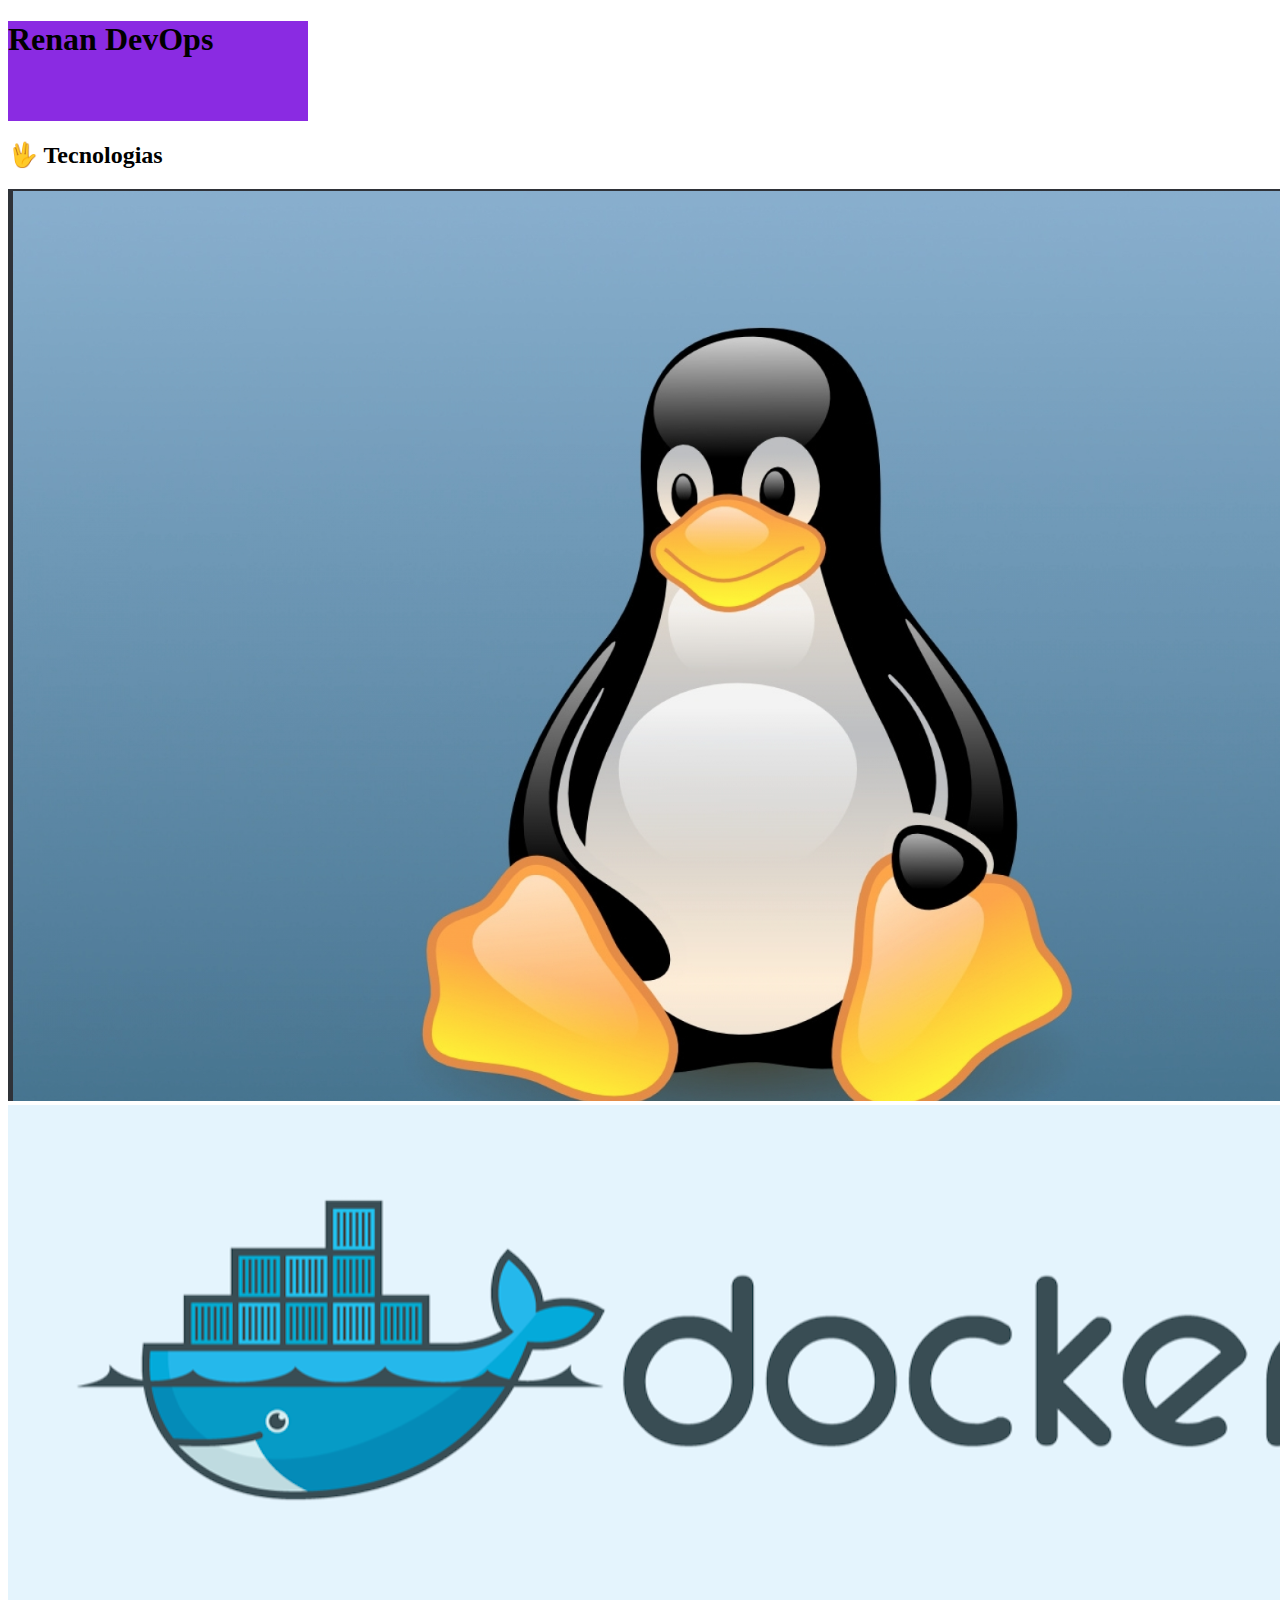
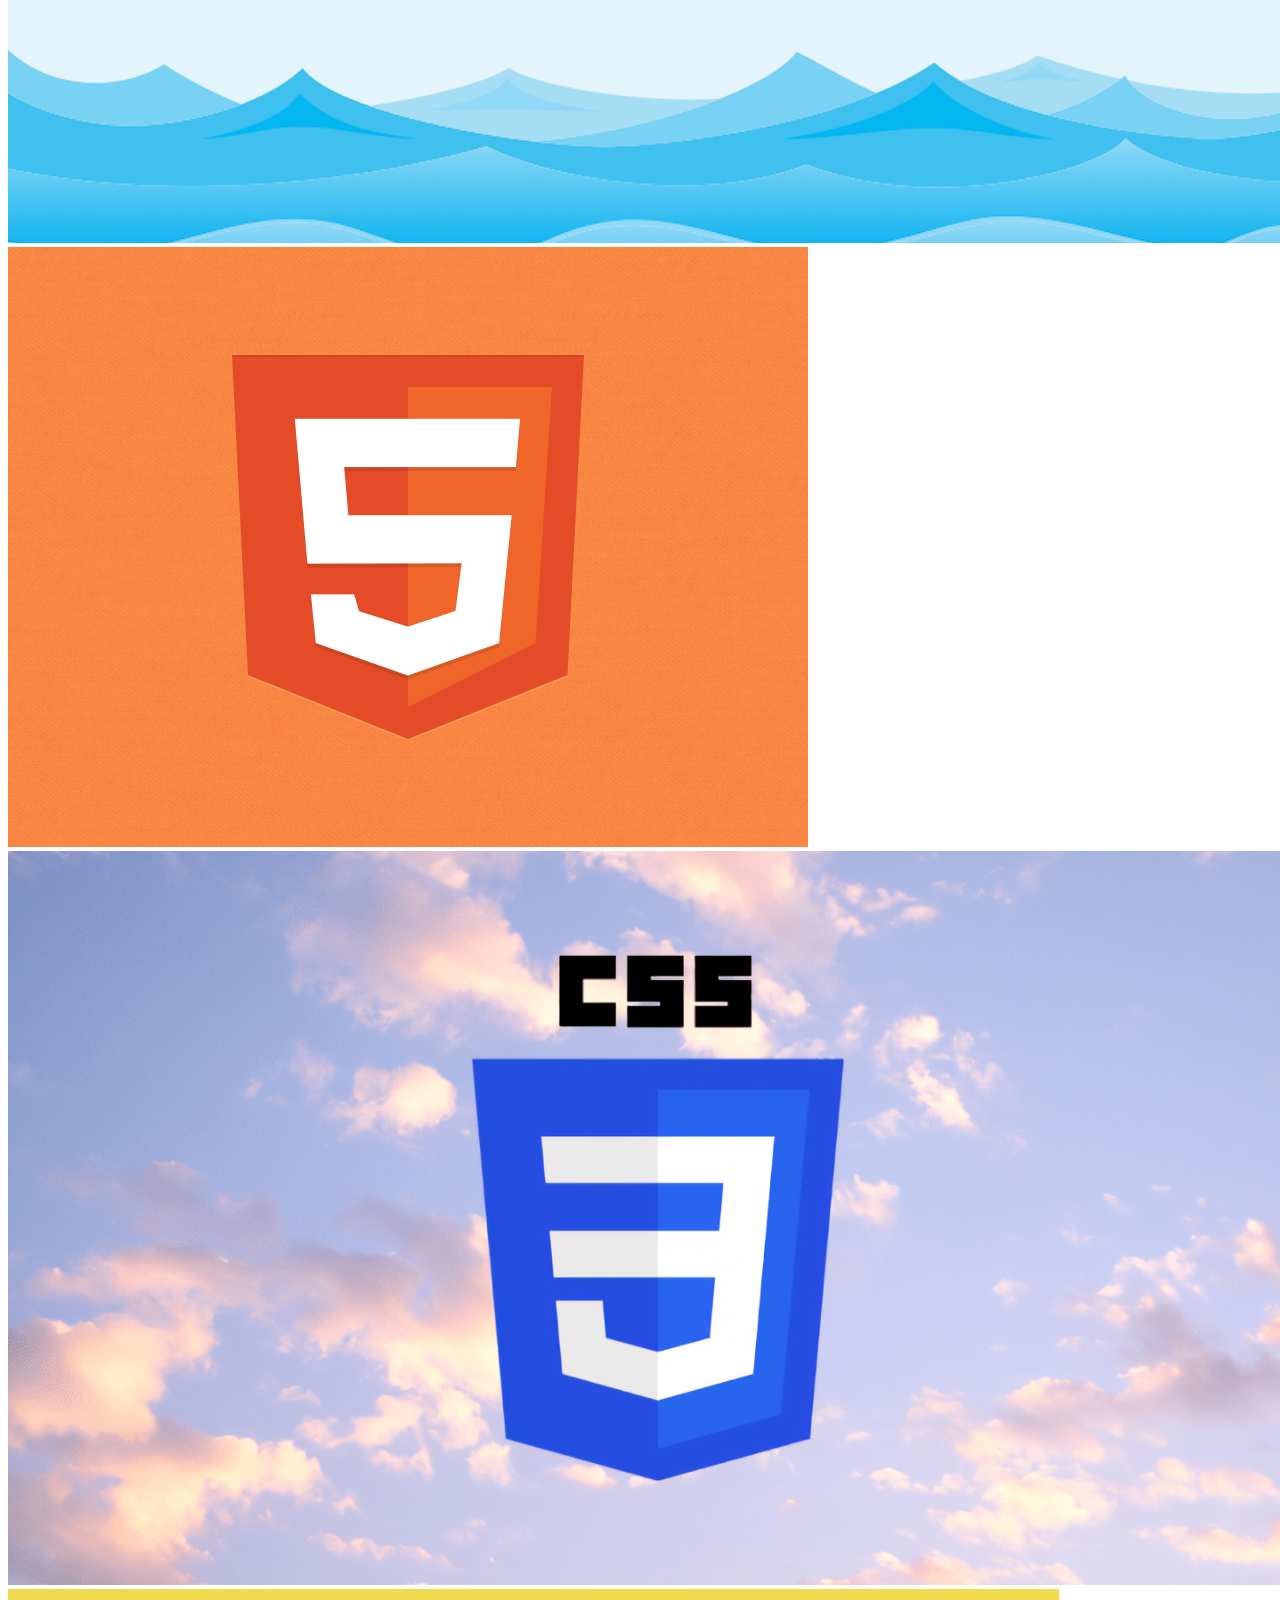
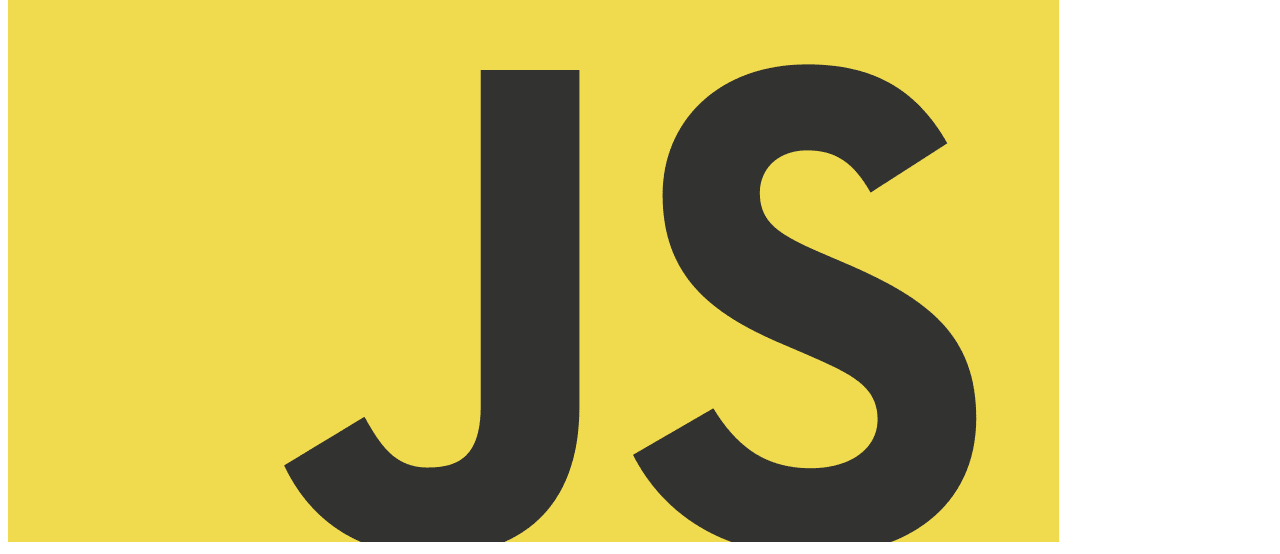
<file: teste2.html>
<!DOCTYPE html>
<html lang="pt-br">
<head>
    <meta charset="UTF-8">
    <meta http-equiv="X-UA-Compatible" content="IE=edge">
    <meta name="viewport" content="width=device-width, initial-scale=1.0">
    <link rel="stylesheet" href="css/style.css">
    <title>Teste Frontend</title>
</head>
    <body>
        <header>
                <H1> Renan DevOps</H1>
        </header>
        <main>
            <section id="about-me">
                <div class="main-content"> </div>
                    <article class="text"></article>
                    <aside class="techs">
                            <h2>🖖 Tecnologias </h2>

                            <!-- Vamos ter uma div para englobar todos os cards Não é ideal, mas para cada caso um caso -->
                            <div class="cards-container">
                                <div class="card">
                                    <img src="imagens/techs/linux.png" alt="Logo Linux">
                                </div>

                                <div class="card">
                                    <img src="imagens/techs/docker.png" alt="Logo Docker">
                                </div>


                                <div class="card">
                                    <img src="imagens/techs/html51.png" alt="Logo HTML">
                                </div>
                                    
                                <div class="card">
                                    <img src="imagens/techs/css.png" alt="Logo  CSS ">
                                </div>

                                <div class="card">
                                    <img src="imagens/techs/javascript.png" alt="Logo javascript">
                                </div>
                                     
                            </div>
                    </aside>
            </section>
        </main>
    </body>
</html>
</file>
<file: css/style.css>
/* font-family: 'Montserrat', sans-serif;*/

header{
    background-color: blueviolet;
    width: 300px;
    height: 100px;
    border-radius:#899;
}
</file>
